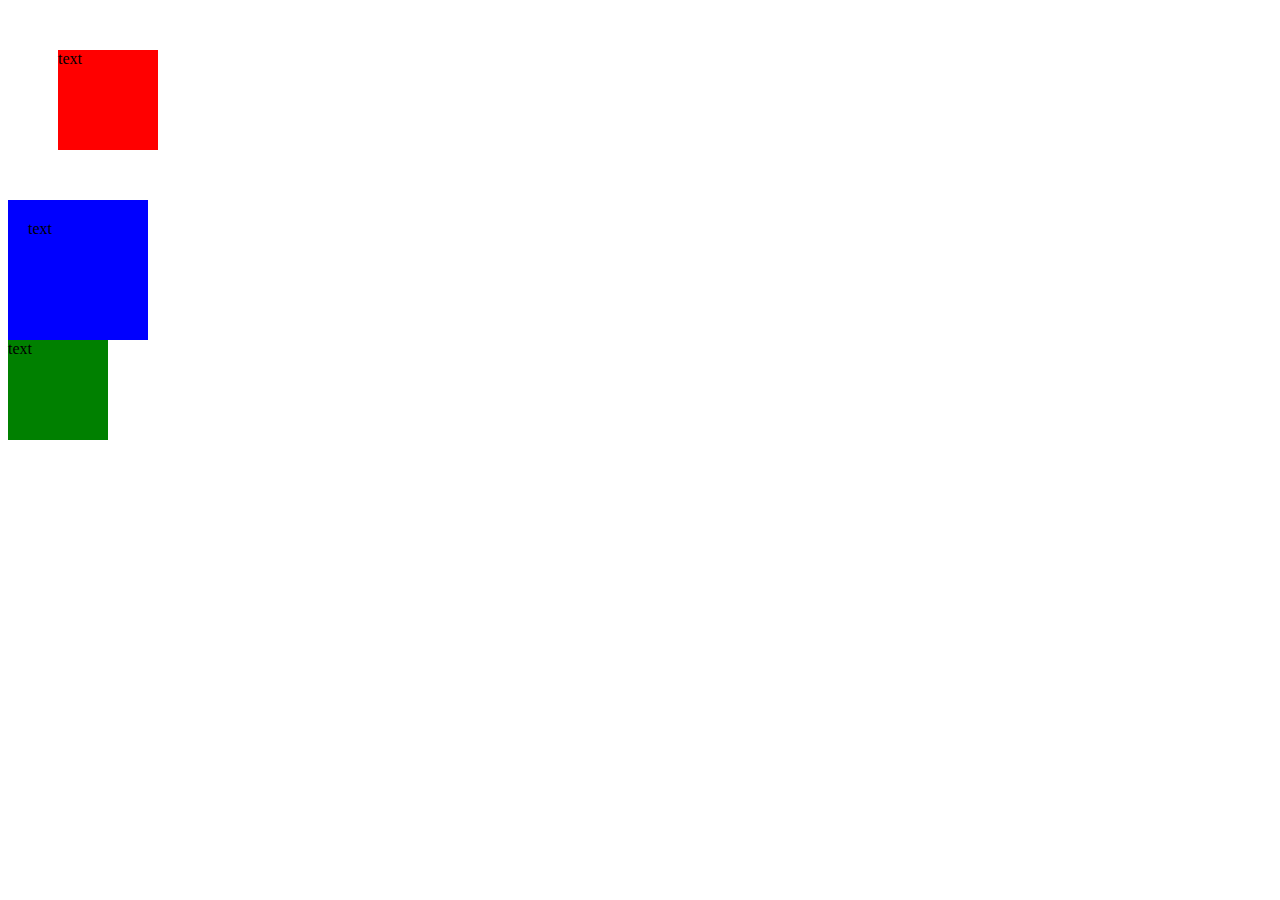
<file: First Site/index.html>
<!DOCTYPE html>
<html>

	<head>
		<title>First Website</title>
		<link rel="stylesheet" href="css/main.css"
	</head>

	<body>
		<div class="first" style="width:100px;height:100px;background-color:red; margin:50px;">text</div>
		<div class="first" style="width:100px;height:100px;background-color:blue; padding:20px">text</div>
		<div class="first" style="width:100px;height:100px;background-color:green; margin 50px 10px">text</div>

	</body>

</html>
</file>
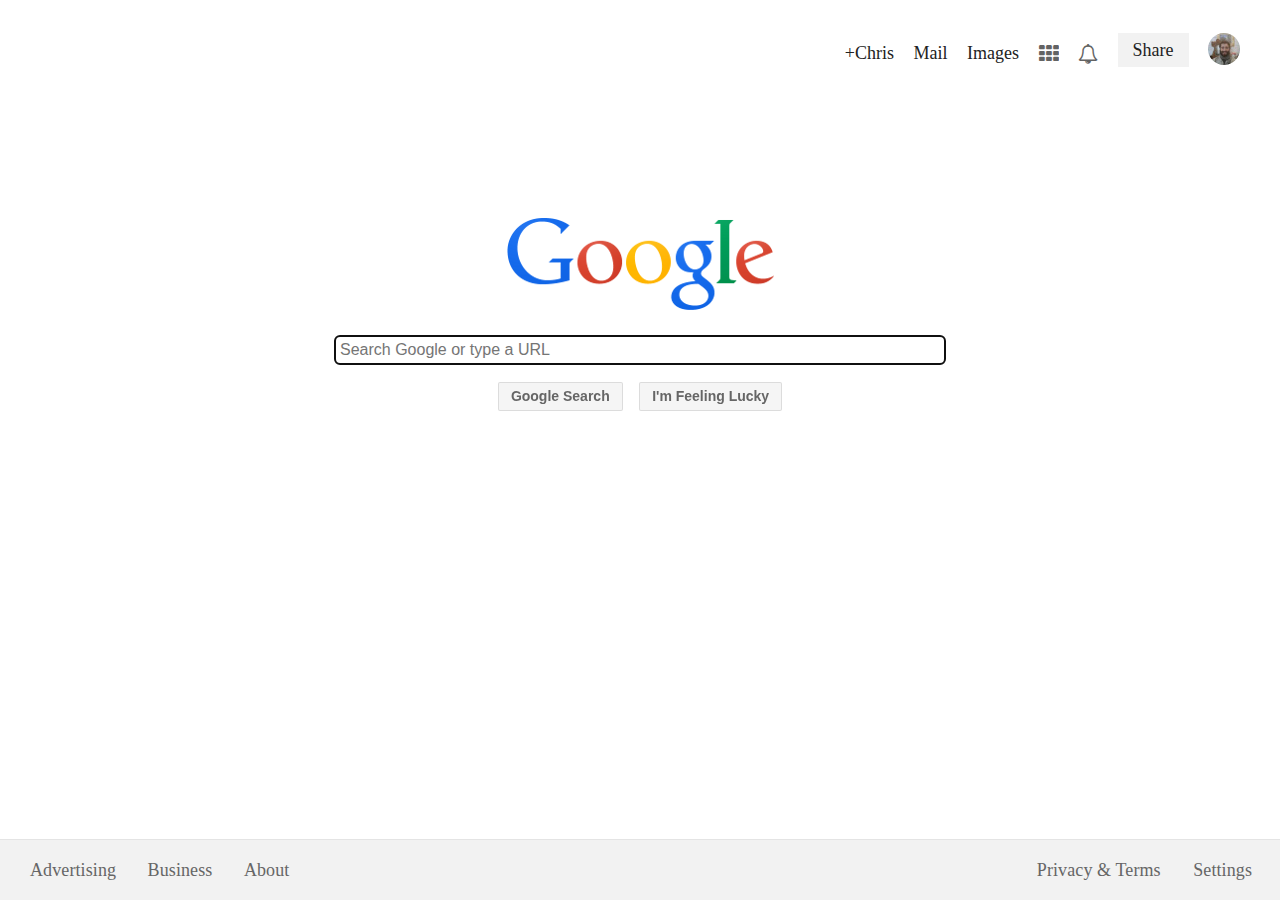
<file: Google/index.html>
<!DOCTYPE html>
<html lang="en">
	<head>
		<link rel="shortcut icon" href="favicon.ico">
		<meta charset="UTF-8">
			<meta name="description" content="Codify Acadmey's Google Replication">
			<meta name="keywords" content="Codify Academy, Google Replication">
			<meta name="author" content="Chris Brody @ Codify Academy">
			<title>Google Replica</title>
			<!-- font awesome -->
			<link href="https://maxcdnb.bootstrapcdn.com/font-awesome/4.1.0/css/font-awesome.min.css" rel="stylesheet">
			<!-- Custom CSS -->
			<link rel="stylesheet" href="css/main.css">
	</head>
	<body>
		
		<ul id="nav">
			<li><a href="https://www.google.com/">+Chris</a></li>
			<li><a href="https://mail.google.com/mail/?tab=wm">Mail</a></li>
			<li><a href="https://www.google.com/imghp?hl=en&tab=wi&ei=jtezVc6XNcq2ed_doeAL&ved=0CBQQqi4oAQ">Images</a></li>
			<li><div class="fa fa-th"></div></li>
			<li><div class="fa fa-bell-o"></div></li>
			<li><span id="share">Share</span></li>
			<li><img class="profile_img" src="img/chris3.jpg"></li>
			</ul>

			<div id="searchBox">
				<img src="img/google.png">
				<input type="text" autofocus placeholder="Search Google or type a URL">
        		<div class="buttons">
          			<button>Google Search</button>
          			<button>I'm Feeling Lucky</button>
        		</div>
      		</div>

      		<div id="bottom">
        		<ul id="left">
          			<li><a href="#">Advertising</a></li>
          			<li><a href="#">Business</a></li>
          			<li><a href="#">About</a></li>
        		</ul>
        		<ul id="right">
         			 <li><a href="#">Privacy &amp; Terms</a></li>
         			 <li><a href="#">Settings</a></li>
       			 </ul>
     		 </div>

	</body>
</html>
</file>
<file: First Site/css/main.css>
.firstdiv {
	color:red;
	background-color:green;
	width:30%;
	float: left;
	border:1px solid black;
}

.seconddiv {
	color:blue;
	background-color:red;
	width: 30%;
	float: left;
}

.thirddiv {
	color:green;
	background-color:blue;
	width: 50%;
	float: left;
}
</file>
<file: Google/css/main.css>
* {
    font-size: 18px;
}
body {
    background: none repeat scroll 0 0 #fff;
    color: #222;
    margin:0;
}
a {
    color:#222;
    text-decoration: none;
}
a:hover {
    color: #222;
    text-decoration: underline;
}
a.button:hover {
    text-decoration: none;
}
ul#nav {
    float:right;
    margin-right: 25px;
}
ul#nav li{
    list-style: none;
    display: inline-block;
    text-align: right;
    padding: 5px 10px 0 0;
    vertical-align: bottom;
    margin: 5px 5px 0 0;
    font-size: 13px;
}
.fa {
    font-size: 20px;
    vertical-align: top;
    opacity: 0.7;
    cursor: default;
}
.fa:hover {
    opacity: 1.0;
}
span#share {
    background-color: #f2f2f2;
    padding:7px 15px;
    cursor: default;
    position: relative;
    top: -3px;
}
}
span#share:hover {
    background-color: #E1E1E1;
}
img.profile_img {
    border-radius: 25px;
    height: 32px;
    width: 32px;
    position: relative;
    top: 5px;
}
div#searchBox {
    position: absolute;
    margin-top:75px;
    width:100%;
}
div#searchBox img {
    padding:142px 0 24px 0;
    display: block;
    margin:0 auto;
}
#searchBox input {
    width: 600px;
    margin: 0 auto;
    padding: 5px;
    border: 1px solid #d9d9d9;
    font-size: 16px;
    border-radius: 5px;
    display: block;
}
#searchBox input:focus {
    border-color: #f5f5f5;
}
div.buttons  {
    text-align: center;
    padding-left: 0;
}
div.buttons button{
    background-color: #f5f5f5;
    border: 1px solid rgba(0, 0, 0, 0.1);
    border-radius: 2px;
    color: #666;
    font-size: 14px;
    font-weight: bold;
    line-height: 27px;
    margin: 17px 6px;
    padding: 0 12px;
    display: inline-block;
    cursor: pointer;
}
div.buttons div:hover{
    background-color:#f8f8f8;
    border: 1px solid #c6c6c6;
    box-shadow:0 1px 1px rgba(0,0,0,0.1);
    color:#333;
    cursor: default;
} 
/*Bottom Div*/
div#bottom {
    bottom: 0 !important;
    position: absolute;
    width:100%;
    background-color: #f2f2f2;
    border-top: 1px solid #e4e4e4; 
}
ul#left, 
ul#right {
    margin: 10px 0;
}
ul#left {
    float:left;
    padding-left:20px;
}
ul#right {
    float:right;
    padding-right:10px;
}
ul#left li,
ul#right li{
    list-style: none;
    display: inline;
    line-height: 40px;
}
ul#right li a:first-child {
    padding-right:8px;
}
ul#left li:nth-child(2),
ul#left li:nth-child(3) {
    margin-left:7px;
}
ul#left li a,
ul#right li a {
    color: #666;
    margin: 2px 10px 0;
    letter-spacing: 0.1px;
    font-size: 18px;
}



@media screen and (max-width: 1000px) {
    #searchBox input {
        width: 650px;
    }
    ul#left, ul#right {
        margin: 5px 0;
    }
@media screen and (max-width: 768px) {
    * {
        font-size: 15px;
    }
    ul#nav {
        margin-top:0;
        margin-right: 0;
    }
    ul#nav li {
        padding: 5px 13px 0 0;
        margin: 5px 0 0 0;
    }
    div#searchBox img {
        padding: 142px 0 7px 0;
    }
    #searchBox input {
        width: 400px;
        height: 24px;
        font-size: 15px;
    }
    ul#left, 
    ul#right {
        margin: 5px;
    }
    ul#left {
        padding-left: 0;
    }
    ul#right {
        padding-right: 0; 
        padding-left: 0;
    }
    ul#left li a, ul#right li a {
        margin: 2px 4px 0;
        font-size: 15px;
    }
    div.buttons button {
        padding: 5px 12px;
    }

}
</file>
